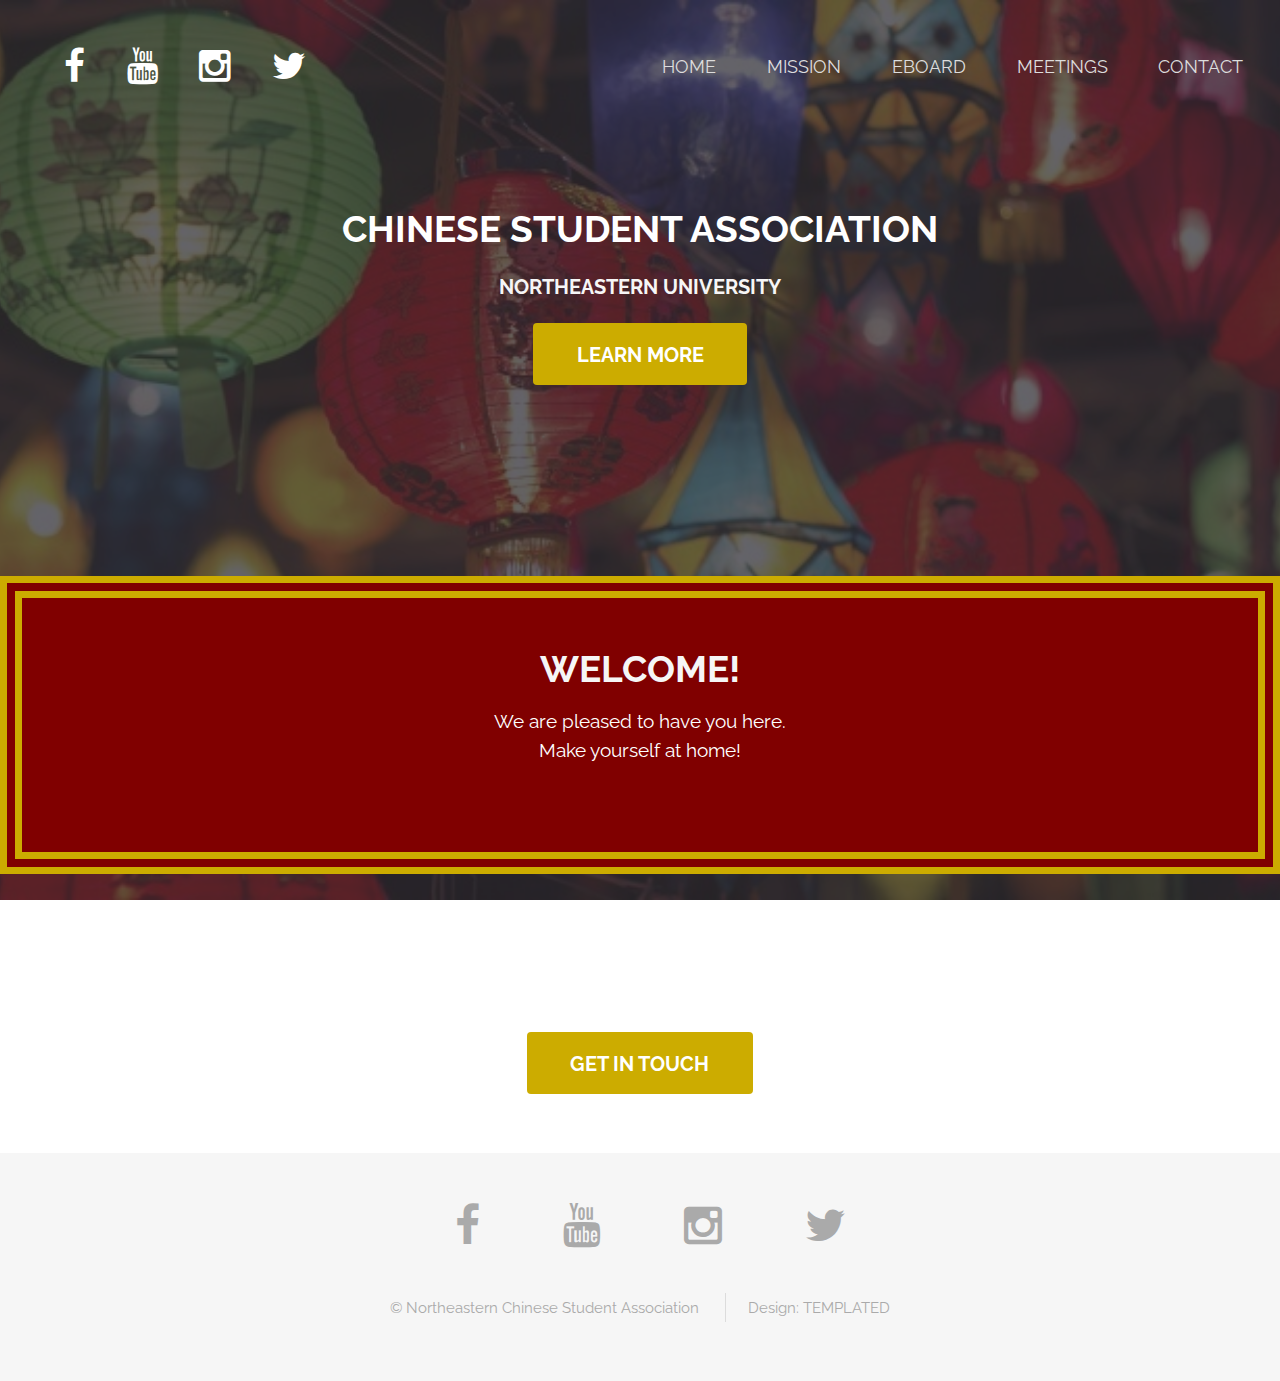
<file: index.html>
<!DOCTYPE HTML>
<!--
	Spatial by TEMPLATED
	templated.co @templatedco
	Released for free under the Creative Commons Attribution 3.0 license (templated.co/license)
-->
<html>
	<head>
		<link rel="shortcut icon" type ="image/x-icon" href="images/background photos/csa_logo_circle.png" />

		<title>Northeastern University Chinese Student Association (NUCSA)</title>
		<meta charset="utf-8" />
		<meta name="viewport" content="width=device-width, initial-scale=1" />
		<link rel="stylesheet" href="assets/css/main.css" />
	</head>
	<body class="landing">

		<!-- Header -->
			<header id="header" class="alt">
			<!--	<h1><strong><a href="index.html">Spatial</a></strong> by Templated</h1> -->
			<h1>	<ul class = "icons">
					<li><a href="https://www.facebook.com/NUCSA" target="_blank" class="icon fa-facebook"></a></li>
					<li><a href="https://www.youtube.com/user/nucsatube" target="_blank" class="icon fa-youtube"></a></li>
					<li><a href="https://www.instagram.com/nu_csa/" target="_blank" class="icon fa-instagram"></a></li>
					<li><a href="https://twitter.com/nu_csa" target="_blank" class="icon fa-twitter"></a></li>
				</ul></h1>
				<nav id="nav">

					<ul>
						<li><a href="index.html">Home</a></li>
						<li><a href="mission.html">Mission</a></li>
						<li><a href="eboard.html">Eboard</a></li>
						<li><a href="meetings.html">Meetings</a></li>
						<li><a href="contact1.html">Contact</a></li>
					</ul>

				</nav>
			</header>

			<a href="#menu" class="navPanelToggle"><span class="fa fa-bars"></span></a>

		<!-- Banner -->
			<section id="banner">
				<h2>Chinese Student Association</h2>
				<h3>Northeastern University <!--<br /> interdum vivamus donce sed libero.--></h3>
				<ul class="actions">
					<a href="#about"  class="button big"  >Learn More</a>
				</ul>
			</section>

			<!-- first
				<section id="first" class="wrapper style1">
					<div class="container 75%">
						<div class="row 200%">
							<div class="6u 12u$(medium)">
								<header class="major">
									<h2>Maecenas luctus lectus</h2>
									<p>Perspiciatis doloremque recusandae dolor</p>
								</header>
							</div>
							<div class="6u$ 12u$(medium)">
								<p>Lorem ipsum dolor sit amet, consectetur adipisicing elit. Non ea mollitia corporis id, distinctio sunt veritatis officiis dolore reprehenderit deleniti voluptatibus harum magna, doloremque alias quisquam minus, eaque. Feugiat quod, nesciunt! Iste quos ipsam, iusto sit esse.</p>
								<p>Dolorum aspernatur maxime libero ratione quidem distinctio, placeat fugiat laborum voluptatum enim neque soluta vel sunt id ex veritatis. Labore rerum, odit sapiente, alias mollitia magnam exercitationem modi amet earum quia atque ipsum voluptas asperiores quas laboriosam.</p>
							</div>
						</div>
					</div>
				</section> -->

			<!-- About page -->
				<section id="about" class="wrapper style2 special">
					<div class="container">
						<header class="major ">
							<h2>Welcome!</h2>
<p>  We are pleased to have you here. <br>Make yourself at home!</p>

</header>
					<!--IMAGES	<div class="row 150%">
							<div class="6u 12u$(xsmall)">
								<div class="image fit captioned">
									<img src="images/pic02.jpg" alt="" />
									<h3>Lorem ipsum dolor sit amet.</h3>
								</div>
							</div>
							<div class="6u$ 12u$(xsmall)">
								<div class="image fit captioned">
									<img src="images/pic03.jpg" alt="" />
									<h3>Illum, maiores tempora cupid?</h3>
								</div>
							</div>
						</div>
						<ul class="actions">
							<li><a href="#" class="button special big">Nulla luctus</a></li>
							<li><a href="#" class="button big">Sed vulputate</a></li>
						</ul> -->
					</div>
				</section>

			<!-- Three
				<section id="three" class="wrapper style1">
					<div class="container">
						<header class="major special">
							<h2>Mauris vulputate dolor</h2>
							<p>Feugiat sed lorem ipsum magna</p>
						</header>
						<div class="feature-grid">
							<div class="feature">
								<div class="image rounded"><img src="images/pic04.jpg" alt="" /></div>
								<div class="content">
									<header>
										<h4>Lorem ipsum</h4>
										<p>Lorem ipsum dolor sit</p>
									</header>
									<p>Lorem ipsum dolor sit amet, consectetur adipisicing elit. Labore esse tenetur accusantium porro omnis, unde mollitia totam sit nesciunt consectetur.</p>
								</div>
							</div>
							<div class="feature">
								<div class="image rounded"><img src="images/pic05.jpg" alt="" /></div>
								<div class="content">
									<header>
										<h4>Recusandae nemo</h4>
										<p>Ratione maiores a, commodi</p>
									</header>
									<p>Animi mollitia optio culpa expedita. Dolorem alias minima culpa repellat. Dolores, fuga maiores ut obcaecati blanditiis, at aperiam doloremque.</p>
								</div>
							</div>
							<div class="feature">
								<div class="image rounded"><img src="images/pic06.jpg" alt="" /></div>
								<div class="content">
									<header>
										<h4>Laudantium fugit</h4>
										<p>Possimus ex reprehenderit eaque</p>
									</header>
									<p>Maiores iusto inventore fugit architecto est iste expedita commodi sed, quasi feugiat nam neque mollitia vitae omnis, ea natus facere.</p>
								</div>
							</div>
							<div class="feature">
								<div class="image rounded"><img src="images/pic07.jpg" alt="" /></div>
								<div class="content">
									<header>
										<h4>Porro aliquam</h4>
										<p>Quaerat, excepturi eveniet laboriosam</p>
									</header>
									<p>Vitae earum unde, autem labore voluptas ex, iste dolorum inventore natus consequatur iure similique obcaecati aut corporis hic in! Porro sed.</p>
								</div>
							</div>
						</div>
					</div>
				</section> -->

			<!-- Four -->
				<section id="four" class="wrapper style3 special">
					<div class="container">
						<header class="major">
							<h2>Contact Us</h2>
						</header>
						<ul class="actions">
							<li><a href="contact1.html" class="button  big">Get in touch</a></li>
						</ul>
					</div>
				</section>

		<!-- Footer -->
			<footer id="footer">
				<div class="container">
					<ul class="icons">
						<li><a href="https://www.facebook.com/NUCSA" target="_blank" class="icon fa-facebook"></a></li>
						<li><a href="https://www.youtube.com/user/nucsatube" target="_blank" class="icon fa-youtube"></a></li>
						<li><a href="https://www.instagram.com/nu_csa/" target="_blank" class="icon fa-instagram"></a></li>
						<li><a href="https://twitter.com/nu_csa" target="_blank" class="icon fa-twitter"></a></li>
					</ul>
					<ul class="copyright">
						<li>&copy; Northeastern Chinese Student Association </li>
						<li>Design: <a href="http://templated.co">TEMPLATED</a></li>

					</ul>
				</div>
			</footer>

		<!-- Scripts -->
			<script src="assets/js/jquery.min.js"></script>
			<script src="assets/js/skel.min.js"></script>
			<script src="assets/js/util.js"></script>
			<script src="assets/js/main.js"></script>

	</body>
</html>
</file>
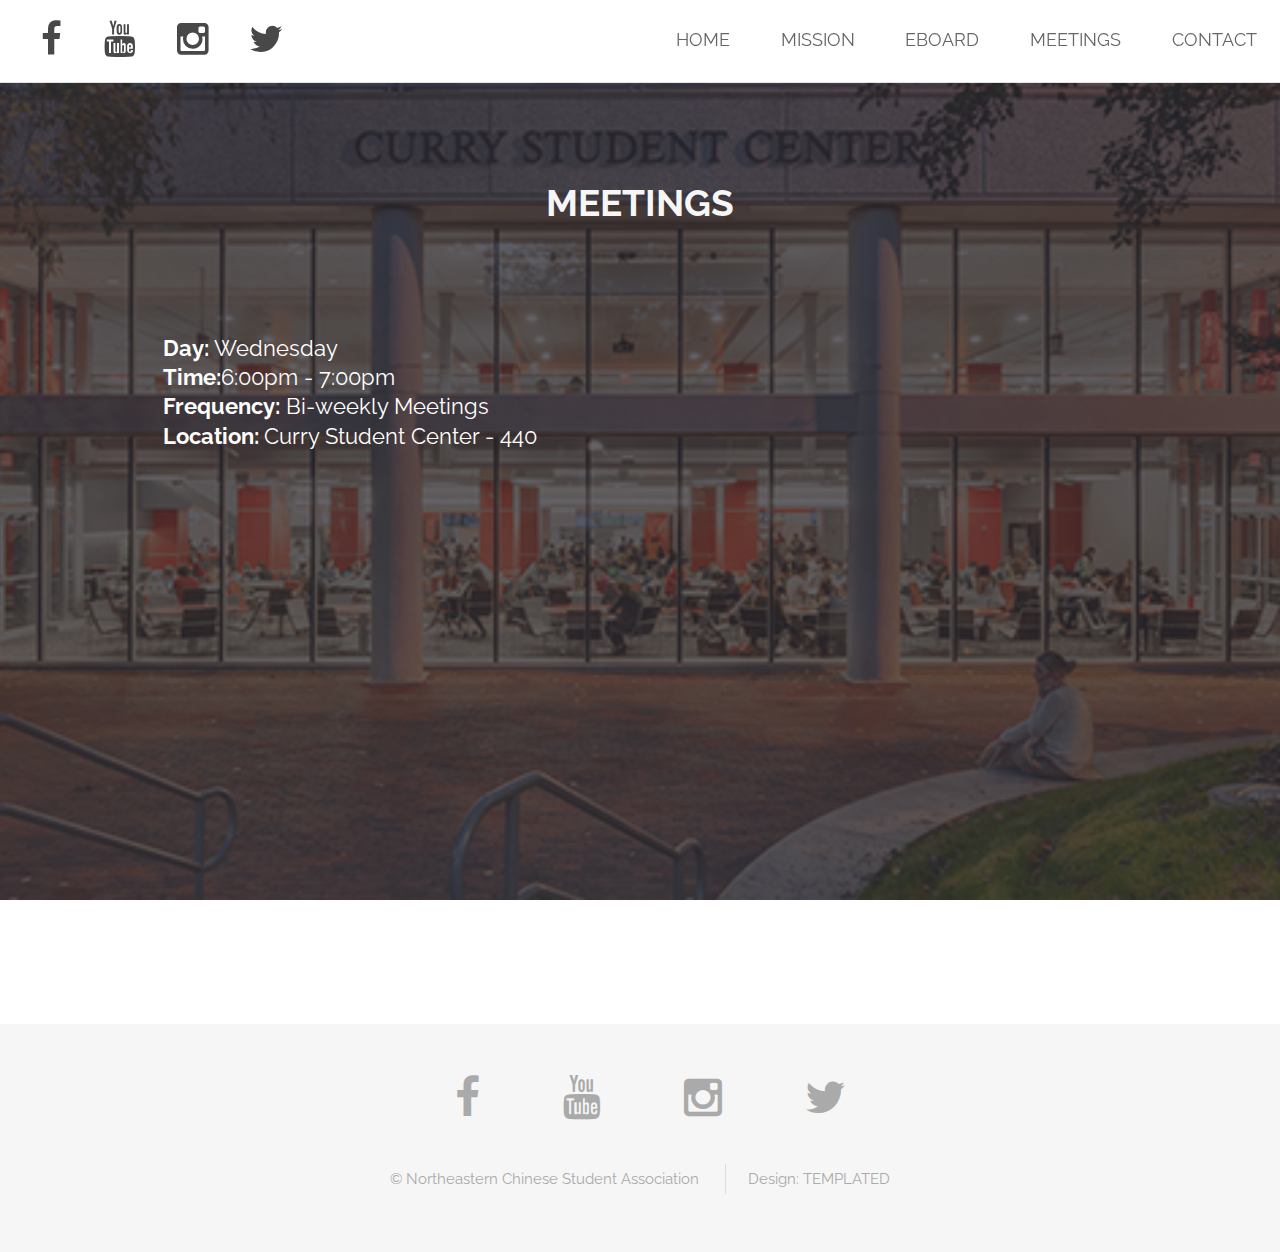
<file: meetings.html>
<!DOCTYPE HTML>
<!--
	Spatial by TEMPLATED
	templated.co @templatedco
	Released for free under the Creative Commons Attribution 3.0 license (templated.co/license)
-->
<html>

<head>
	<link rel="shortcut icon" type ="image/x-icon" href="images/background photos/csa_logo_circle.png" />

	<title>Meetings | NUCSA</title>
	<meta charset="utf-8" />
	<meta name="viewport" content="width=device-width, initial-scale=1" />
	<link rel="stylesheet" href="assets/css/main.css" />
</head>

<body class="landing">

	<!-- Header -->
	<header id="header" class "alt">

		<h1>
			<ul class="icons">
				<li><a href="https://www.facebook.com/NUCSA" target="_blank" class="icon fa-facebook"></a></li>
				<li><a href="https://www.youtube.com/user/nucsatube" target="_blank" class="icon fa-youtube"></a></li>
				<li><a href="https://www.instagram.com/nu_csa/" target="_blank" class="icon fa-instagram"></a></li>
				<li><a href="https://twitter.com/nu_csa" target="_blank" class="icon fa-twitter"></a></li>
			</ul>
		</h1>
		<nav id="nav">
			<ul>
				<li><a href="index.html">Home</a></li>
				<li><a href="mission.html">Mission</a></li>
				<li><a href="eboard.html">Eboard</a></li>
				<li><a href="meetings.html">Meetings</a></li>
				<li><a href="contact1.html">Contact</a></li>
			</ul>
		</nav>
	</header>

	<a href="#menu" class="navPanelToggle"><span class="fa fa-bars"></span></a>



	<!--heading block -->
	<section id="about" class="wrapper csctop special ">
		<div class="container">
			<header class="major ">
				<h2>
					<center>Meetings</center>
				</h2>
			</header>
		</div>
	</section>

	<!-- Main -->
	<section id="main" class="wrapper curry_sc">

		<div class="container">
			<p><strong>Day:</strong> Wednesday<br>
				<strong>Time:</strong>6:00pm - 7:00pm<br>
				<strong>Frequency:</strong> Bi-weekly Meetings<br>
				<strong>Location: </strong> Curry Student Center - 440<br>
			</p>
			<!--<a class="image fit"><img src="images/kevin.jpg" alt="" /></a>-->


			<div class="mapouter">
				<div class="gmap_canvas"><iframe width="600" height="500" id="gmap_canvas" src="https://maps.google.com/maps?q=curry%20student%20center&t=&z=13&ie=UTF8&iwloc=&output=embed" frameborder="0" scrolling="no" marginheight="0" marginwidth="0"></iframe>
				</div>
				<style>
					.mapouter {
						position:  center;
						text-align:  center;
						height: 500px;
						width: 750px;
					}

					.gmap_canvas {
						overflow: hidden;
						background: none !important;
						height: 500px;
						width: 1200px;
					}
				</style>
			</div>

	</section>

	<!-- Footer -->
	<footer id="footer" class="wrapper bluewaves">
		<div class="container">
			<ul class="icons">
				<li><a href="https://www.facebook.com/NUCSA" target="_blank" class="icon fa-facebook"></a></li>
				<li><a href="https://www.youtube.com/user/nucsatube" target="_blank" class="icon fa-youtube"></a></li>
				<li><a href="https://www.instagram.com/nu_csa/" target="_blank" class="icon fa-instagram"></a></li>
				<li><a href="https://twitter.com/nu_csa" target="_blank" class="icon fa-twitter"></a></li>
			</ul>
			<ul class="copyright">
				<li>&copy; Northeastern Chinese Student Association </li>
				<li>Design: TEMPLATED
					<!--<a href="http://templated.co">TEMPLATED</a>-->
				</li>

			</ul>
		</div>
	</footer>

	<!-- Scripts -->
	<script src="assets/js/jquery.min.js"></script>
	<script src="assets/js/skel.min.js"></script>
	<script src="assets/js/util.js"></script>
	<script src="assets/js/main.js"></script>

</body>

</html>
</file>
<file: assets/css/main.css>
@import url(font-awesome.min.css);
@import url(https://fonts.googleapis.com/css?family=Raleway:400,700);

/*
	Spatial by TEMPLATED
	templated.co @templatedco
	Released for free under the Creative Commons Attribution 3.0 license (templated.co/license)
*/

/* Reset */

	html, body, div, span, applet, object, iframe, h1, h2, h3, h4, h5, h6, p, blockquote, pre, a, abbr, acronym, address, big, cite, code, del, dfn, em, img, ins, kbd, q, s, samp, small, strike, strong, sub, sup, tt, var, b, u, i, center, dl, dt, dd, ol, ul, li, fieldset, form, label, legend, table, caption, tbody, tfoot, thead, tr, th, td, article, aside, canvas, details, embed, figure, figcaption, footer, header, hgroup, menu, nav, output, ruby, section, summary, time, mark, audio, video {
		margin: 0;
		padding: 0;
		border: 0;
		font-size: 100%;
		font: inherit;
		vertical-align: baseline;
	}
	span{
		color: #ffffff;
		font-size: 1.1em;
	}

	article, aside, details, figcaption, figure, footer, header, hgroup, menu, nav, section {
		display: block;
	}
html{
	scroll-behavior: smooth;
}
	body {
		line-height: 1;
	}

	ol, ul {
		list-style: none;
	}

	blockquote, q {
		quotes: none;
	}

	blockquote:before, blockquote:after, q:before, q:after {
		content: '';
		content: none;
	}

	table {
		border-collapse: collapse;
		border-spacing: 0;
	}

	body {
		-webkit-text-size-adjust: none;
	}

/* Box Model */

	*, *:before, *:after {
		-moz-box-sizing: border-box;
		-webkit-box-sizing: border-box;
		box-sizing: border-box;
	}

/* Containers */

	.container {
		margin-left: auto;
		margin-right: auto;
	}

	.container.\31 25\25 {
		width: 100%;
		max-width: 100em;
		min-width: 80em;
	}

	.container.\37 5\25 {
		width: 60em;
	}

	.container.\35 0\25 {
		width: 40em;
	}

	.container.\32 5\25 {
		width: 20em;
	}

	.container {
		width: 80em;
	}

	@media screen and (max-width: 1680px) {

		.container.\31 25\25 {
			width: 100%;
			max-width: 100em;
			min-width: 80em;
		}

		.container.\37 5\25 {
			width: 60em;
		}

		.container.\35 0\25 {
			width: 40em;
		}

		.container.\32 5\25 {
			width: 20em;
		}

		.container {
			width: 80em;
		}

	}

	@media screen and (max-width: 1280px) {

		.container.\31 25\25 {
			width: 100%;
			max-width: 81.25em;
			min-width: 65em;
		}

		.container.\37 5\25 {
			width: 48.75em;
		}

		.container.\35 0\25 {
			width: 32.5em;
		}

		.container.\32 5\25 {
			width: 16.25em;
		}

		.container {
			width: 65em;
		}

	}

	@media screen and (max-width: 980px) {

		.container.\31 25\25 {
			width: 100%;
			max-width: 112.5%;
			min-width: 90%;
		}

		.container.\37 5\25 {
			width: 67.5%;
		}

		.container.\35 0\25 {
			width: 45%;
		}

		.container.\32 5\25 {
			width: 22.5%;
		}

		.container {
			width: 90%;
		}

	}

	@media screen and (max-width: 736px) {

		.container.\31 25\25 {
			width: 100%;
			max-width: 112.5%;
			min-width: 90%;
		}

		.container.\37 5\25 {
			width: 67.5%;
		}

		.container.\35 0\25 {
			width: 45%;
		}

		.container.\32 5\25 {
			width: 22.5%;
		}

		.container {
			width: 90% !important;
		}

	}

	@media screen and (max-width: 480px) {

		.container.\31 25\25 {
			width: 100%;
			max-width: 112.5%;
			min-width: 90%;
		}

		.container.\37 5\25 {
			width: 67.5%;
		}

		.container.\35 0\25 {
			width: 45%;
		}

		.container.\32 5\25 {
			width: 22.5%;
		}

		.container {
			width: 90% !important;
		}

	}

/* Grid */

	.row {
		border-bottom: solid 1px transparent;
		-moz-box-sizing: border-box;
		-webkit-box-sizing: border-box;
		box-sizing: border-box;
	}

	.row > * {
		float: left;
		-moz-box-sizing: border-box;
		-webkit-box-sizing: border-box;
		box-sizing: border-box;
	}

	.row:after, .row:before {
		content: '';
		display: block;
		clear: both;
		height: 0;
	}

	.row.uniform > * > :first-child {
		margin-top: 0;
	}

	.row.uniform > * > :last-child {
		margin-bottom: 0;
	}

	.row.\30 \25 > * {
		padding: 0 0 0 0em;
	}

	.row.\30 \25 {
		margin: 0 0 -1px 0em;
	}

	.row.uniform.\30 \25 > * {
		padding: 0em 0 0 0em;
	}

	.row.uniform.\30 \25 {
		margin: 0em 0 -1px 0em;
	}

	.row > * {
		padding: 0 0 0 2em;
	}

	.row {
		margin: 0 0 -1px -2em;
	}

	.row.uniform > * {
		padding: 2em 0 0 2em;
	}

	.row.uniform {
		margin: -2em 0 -1px -2em;
	}

	.row.\32 00\25 > * {
		padding: 0 0 0 4em;
	}

	.row.\32 00\25 {
		margin: 0 0 -1px -4em;
	}

	.row.uniform.\32 00\25 > * {
		padding: 4em 0 0 4em;
	}

	.row.uniform.\32 00\25 {
		margin: -4em 0 -1px -4em;
	}

	.row.\31 50\25 > * {
		padding: 0 0 0 3em;
	}

	.row.\31 50\25 {
		margin: 0 0 -1px -3em;
	}

	.row.uniform.\31 50\25 > * {
		padding: 3em 0 0 3em;
	}

	.row.uniform.\31 50\25 {
		margin: -3em 0 -1px -3em;
	}

	.row.\35 0\25 > * {
		padding: 0 0 0 1em;
	}

	.row.\35 0\25 {
		margin: 0 0 -1px -1em;
	}

	.row.uniform.\35 0\25 > * {
		padding: 1em 0 0 1em;
	}

	.row.uniform.\35 0\25 {
		margin: -1em 0 -1px -1em;
	}

	.row.\32 5\25 > * {
		padding: 0 0 0 0.5em;
	}

	.row.\32 5\25 {
		margin: 0 0 -1px -0.5em;
	}

	.row.uniform.\32 5\25 > * {
		padding: 0.5em 0 0 0.5em;
	}

	.row.uniform.\32 5\25 {
		margin: -0.5em 0 -1px -0.5em;
	}

	.\31 2u, .\31 2u\24 {
		width: 100%;
		clear: none;
		margin-left: 0;
	}

	.\31 1u, .\31 1u\24 {
		width: 91.6666666667%;
		clear: none;
		margin-left: 0;
	}

	.\31 0u, .\31 0u\24 {
		width: 83.3333333333%;
		clear: none;
		margin-left: 0;
	}

	.\39 u, .\39 u\24 {
		width: 75%;
		clear: none;
		margin-left: 0;
	}

	.\38 u, .\38 u\24 {
		width: 66.6666666667%;
		clear: none;
		margin-left: 0;
	}

	.\37 u, .\37 u\24 {
		width: 58.3333333333%;
		clear: none;
		margin-left: 0;
	}

	.\36 u, .\36 u\24 {
		width: 50%;
		clear: none;
		margin-left: 0;
	}

	.\35 u, .\35 u\24 {
		width: 41.6666666667%;
		clear: none;
		margin-left: 0;
	}

	.\34 u, .\34 u\24 {
		width: 33.3333333333%;
		clear: none;
		margin-left: 0;
	}

	.\33 u, .\33 u\24 {
		width: 25%;
		clear: none;
		margin-left: 0;
	}

	.\32 u, .\32 u\24 {
		width: 16.6666666667%;
		clear: none;
		margin-left: 0;
	}

	.\31 u, .\31 u\24 {
		width: 8.3333333333%;
		clear: none;
		margin-left: 0;
	}

	.\31 2u\24 + *,
	.\31 1u\24 + *,
	.\31 0u\24 + *,
	.\39 u\24 + *,
	.\38 u\24 + *,
	.\37 u\24 + *,
	.\36 u\24 + *,
	.\35 u\24 + *,
	.\34 u\24 + *,
	.\33 u\24 + *,
	.\32 u\24 + *,
	.\31 u\24 + * {
		clear: left;
	}

	.\-11u {
		margin-left: 91.66667%;
	}

	.\-10u {
		margin-left: 83.33333%;
	}

	.\-9u {
		margin-left: 75%;
	}

	.\-8u {
		margin-left: 66.66667%;
	}

	.\-7u {
		margin-left: 58.33333%;
	}

	.\-6u {
		margin-left: 50%;
	}

	.\-5u {
		margin-left: 41.66667%;
	}

	.\-4u {
		margin-left: 33.33333%;
	}

	.\-3u {
		margin-left: 25%;
	}

	.\-2u {
		margin-left: 16.66667%;
	}

	.\-1u {
		margin-left: 8.33333%;
	}

	@media screen and (max-width: 1680px) {

		.row > * {
			padding: 0 0 0 2em;
		}

		.row {
			margin: 0 0 -1px -2em;
		}

		.row.uniform > * {
			padding: 2em 0 0 2em;
		}

		.row.uniform {
			margin: -2em 0 -1px -2em;
		}

		.row.\32 00\25 > * {
			padding: 0 0 0 4em;
		}

		.row.\32 00\25 {
			margin: 0 0 -1px -4em;
		}

		.row.uniform.\32 00\25 > * {
			padding: 4em 0 0 4em;
		}

		.row.uniform.\32 00\25 {
			margin: -4em 0 -1px -4em;
		}

		.row.\31 50\25 > * {
			padding: 0 0 0 3em;
		}

		.row.\31 50\25 {
			margin: 0 0 -1px -3em;
		}

		.row.uniform.\31 50\25 > * {
			padding: 3em 0 0 3em;
		}

		.row.uniform.\31 50\25 {
			margin: -3em 0 -1px -3em;
		}

		.row.\35 0\25 > * {
			padding: 0 0 0 1em;
		}

		.row.\35 0\25 {
			margin: 0 0 -1px -1em;
		}

		.row.uniform.\35 0\25 > * {
			padding: 1em 0 0 1em;
		}

		.row.uniform.\35 0\25 {
			margin: -1em 0 -1px -1em;
		}

		.row.\32 5\25 > * {
			padding: 0 0 0 0.5em;
		}

		.row.\32 5\25 {
			margin: 0 0 -1px -0.5em;
		}

		.row.uniform.\32 5\25 > * {
			padding: 0.5em 0 0 0.5em;
		}

		.row.uniform.\32 5\25 {
			margin: -0.5em 0 -1px -0.5em;
		}

		.\31 2u\28xlarge\29, .\31 2u\24\28xlarge\29 {
			width: 100%;
			clear: none;
			margin-left: 0;
		}

		.\31 1u\28xlarge\29, .\31 1u\24\28xlarge\29 {
			width: 91.6666666667%;
			clear: none;
			margin-left: 0;
		}

		.\31 0u\28xlarge\29, .\31 0u\24\28xlarge\29 {
			width: 83.3333333333%;
			clear: none;
			margin-left: 0;
		}

		.\39 u\28xlarge\29, .\39 u\24\28xlarge\29 {
			width: 75%;
			clear: none;
			margin-left: 0;
		}

		.\38 u\28xlarge\29, .\38 u\24\28xlarge\29 {
			width: 66.6666666667%;
			clear: none;
			margin-left: 0;
		}

		.\37 u\28xlarge\29, .\37 u\24\28xlarge\29 {
			width: 58.3333333333%;
			clear: none;
			margin-left: 0;
		}

		.\36 u\28xlarge\29, .\36 u\24\28xlarge\29 {
			width: 50%;
			clear: none;
			margin-left: 0;
		}

		.\35 u\28xlarge\29, .\35 u\24\28xlarge\29 {
			width: 41.6666666667%;
			clear: none;
			margin-left: 0;
		}

		.\34 u\28xlarge\29, .\34 u\24\28xlarge\29 {
			width: 33.3333333333%;
			clear: none;
			margin-left: 0;
		}

		.\33 u\28xlarge\29, .\33 u\24\28xlarge\29 {
			width: 25%;
			clear: none;
			margin-left: 0;
		}

		.\32 u\28xlarge\29, .\32 u\24\28xlarge\29 {
			width: 16.6666666667%;
			clear: none;
			margin-left: 0;
		}

		.\31 u\28xlarge\29, .\31 u\24\28xlarge\29 {
			width: 8.3333333333%;
			clear: none;
			margin-left: 0;
		}

		.\31 2u\24\28xlarge\29 + *,
		.\31 1u\24\28xlarge\29 + *,
		.\31 0u\24\28xlarge\29 + *,
		.\39 u\24\28xlarge\29 + *,
		.\38 u\24\28xlarge\29 + *,
		.\37 u\24\28xlarge\29 + *,
		.\36 u\24\28xlarge\29 + *,
		.\35 u\24\28xlarge\29 + *,
		.\34 u\24\28xlarge\29 + *,
		.\33 u\24\28xlarge\29 + *,
		.\32 u\24\28xlarge\29 + *,
		.\31 u\24\28xlarge\29 + * {
			clear: left;
		}

		.\-11u\28xlarge\29 {
			margin-left: 91.66667%;
		}

		.\-10u\28xlarge\29 {
			margin-left: 83.33333%;
		}

		.\-9u\28xlarge\29 {
			margin-left: 75%;
		}

		.\-8u\28xlarge\29 {
			margin-left: 66.66667%;
		}

		.\-7u\28xlarge\29 {
			margin-left: 58.33333%;
		}

		.\-6u\28xlarge\29 {
			margin-left: 50%;
		}

		.\-5u\28xlarge\29 {
			margin-left: 41.66667%;
		}

		.\-4u\28xlarge\29 {
			margin-left: 33.33333%;
		}

		.\-3u\28xlarge\29 {
			margin-left: 25%;
		}

		.\-2u\28xlarge\29 {
			margin-left: 16.66667%;
		}

		.\-1u\28xlarge\29 {
			margin-left: 8.33333%;
		}

	}

	@media screen and (max-width: 1280px) {

		.row > * {
			padding: 0 0 0 1.5em;
		}

		.row {
			margin: 0 0 -1px -1.5em;
		}

		.row.uniform > * {
			padding: 1.5em 0 0 1.5em;
		}

		.row.uniform {
			margin: -1.5em 0 -1px -1.5em;
		}

		.row.\32 00\25 > * {
			padding: 0 0 0 3em;
		}

		.row.\32 00\25 {
			margin: 0 0 -1px -3em;
		}

		.row.uniform.\32 00\25 > * {
			padding: 3em 0 0 3em;
		}

		.row.uniform.\32 00\25 {
			margin: -3em 0 -1px -3em;
		}

		.row.\31 50\25 > * {
			padding: 0 0 0 2.25em;
		}

		.row.\31 50\25 {
			margin: 0 0 -1px -2.25em;
		}

		.row.uniform.\31 50\25 > * {
			padding: 2.25em 0 0 2.25em;
		}

		.row.uniform.\31 50\25 {
			margin: -2.25em 0 -1px -2.25em;
		}

		.row.\35 0\25 > * {
			padding: 0 0 0 0.75em;
		}

		.row.\35 0\25 {
			margin: 0 0 -1px -0.75em;
		}

		.row.uniform.\35 0\25 > * {
			padding: 0.75em 0 0 0.75em;
		}

		.row.uniform.\35 0\25 {
			margin: -0.75em 0 -1px -0.75em;
		}

		.row.\32 5\25 > * {
			padding: 0 0 0 0.375em;
		}

		.row.\32 5\25 {
			margin: 0 0 -1px -0.375em;
		}

		.row.uniform.\32 5\25 > * {
			padding: 0.375em 0 0 0.375em;
		}

		.row.uniform.\32 5\25 {
			margin: -0.375em 0 -1px -0.375em;
		}

		.\31 2u\28large\29, .\31 2u\24\28large\29 {
			width: 100%;
			clear: none;
			margin-left: 0;
		}

		.\31 1u\28large\29, .\31 1u\24\28large\29 {
			width: 91.6666666667%;
			clear: none;
			margin-left: 0;
		}

		.\31 0u\28large\29, .\31 0u\24\28large\29 {
			width: 83.3333333333%;
			clear: none;
			margin-left: 0;
		}

		.\39 u\28large\29, .\39 u\24\28large\29 {
			width: 75%;
			clear: none;
			margin-left: 0;
		}

		.\38 u\28large\29, .\38 u\24\28large\29 {
			width: 66.6666666667%;
			clear: none;
			margin-left: 0;
		}

		.\37 u\28large\29, .\37 u\24\28large\29 {
			width: 58.3333333333%;
			clear: none;
			margin-left: 0;
		}

		.\36 u\28large\29, .\36 u\24\28large\29 {
			width: 50%;
			clear: none;
			margin-left: 0;
		}

		.\35 u\28large\29, .\35 u\24\28large\29 {
			width: 41.6666666667%;
			clear: none;
			margin-left: 0;
		}

		.\34 u\28large\29, .\34 u\24\28large\29 {
			width: 33.3333333333%;
			clear: none;
			margin-left: 0;
		}

		.\33 u\28large\29, .\33 u\24\28large\29 {
			width: 25%;
			clear: none;
			margin-left: 0;
		}

		.\32 u\28large\29, .\32 u\24\28large\29 {
			width: 16.6666666667%;
			clear: none;
			margin-left: 0;
		}

		.\31 u\28large\29, .\31 u\24\28large\29 {
			width: 8.3333333333%;
			clear: none;
			margin-left: 0;
		}

		.\31 2u\24\28large\29 + *,
		.\31 1u\24\28large\29 + *,
		.\31 0u\24\28large\29 + *,
		.\39 u\24\28large\29 + *,
		.\38 u\24\28large\29 + *,
		.\37 u\24\28large\29 + *,
		.\36 u\24\28large\29 + *,
		.\35 u\24\28large\29 + *,
		.\34 u\24\28large\29 + *,
		.\33 u\24\28large\29 + *,
		.\32 u\24\28large\29 + *,
		.\31 u\24\28large\29 + * {
			clear: left;
		}

		.\-11u\28large\29 {
			margin-left: 91.66667%;
		}

		.\-10u\28large\29 {
			margin-left: 83.33333%;
		}

		.\-9u\28large\29 {
			margin-left: 75%;
		}

		.\-8u\28large\29 {
			margin-left: 66.66667%;
		}

		.\-7u\28large\29 {
			margin-left: 58.33333%;
		}

		.\-6u\28large\29 {
			margin-left: 50%;
		}

		.\-5u\28large\29 {
			margin-left: 41.66667%;
		}

		.\-4u\28large\29 {
			margin-left: 33.33333%;
		}

		.\-3u\28large\29 {
			margin-left: 25%;
		}

		.\-2u\28large\29 {
			margin-left: 16.66667%;
		}

		.\-1u\28large\29 {
			margin-left: 8.33333%;
		}

	}

	@media screen and (max-width: 980px) {

		.row > * {
			padding: 0 0 0 1.5em;
		}

		.row {
			margin: 0 0 -1px -1.5em;
		}

		.row.uniform > * {
			padding: 1.5em 0 0 1.5em;
		}

		.row.uniform {
			margin: -1.5em 0 -1px -1.5em;
		}

		.row.\32 00\25 > * {
			padding: 0 0 0 3em;
		}

		.row.\32 00\25 {
			margin: 0 0 -1px -3em;
		}

		.row.uniform.\32 00\25 > * {
			padding: 3em 0 0 3em;
		}

		.row.uniform.\32 00\25 {
			margin: -3em 0 -1px -3em;
		}

		.row.\31 50\25 > * {
			padding: 0 0 0 2.25em;
		}

		.row.\31 50\25 {
			margin: 0 0 -1px -2.25em;
		}

		.row.uniform.\31 50\25 > * {
			padding: 2.25em 0 0 2.25em;
		}

		.row.uniform.\31 50\25 {
			margin: -2.25em 0 -1px -2.25em;
		}

		.row.\35 0\25 > * {
			padding: 0 0 0 0.75em;
		}

		.row.\35 0\25 {
			margin: 0 0 -1px -0.75em;
		}

		.row.uniform.\35 0\25 > * {
			padding: 0.75em 0 0 0.75em;
		}

		.row.uniform.\35 0\25 {
			margin: -0.75em 0 -1px -0.75em;
		}

		.row.\32 5\25 > * {
			padding: 0 0 0 0.375em;
		}

		.row.\32 5\25 {
			margin: 0 0 -1px -0.375em;
		}

		.row.uniform.\32 5\25 > * {
			padding: 0.375em 0 0 0.375em;
		}

		.row.uniform.\32 5\25 {
			margin: -0.375em 0 -1px -0.375em;
		}

		.\31 2u\28medium\29, .\31 2u\24\28medium\29 {
			width: 100%;
			clear: none;
			margin-left: 0;
		}

		.\31 1u\28medium\29, .\31 1u\24\28medium\29 {
			width: 91.6666666667%;
			clear: none;
			margin-left: 0;
		}

		.\31 0u\28medium\29, .\31 0u\24\28medium\29 {
			width: 83.3333333333%;
			clear: none;
			margin-left: 0;
		}

		.\39 u\28medium\29, .\39 u\24\28medium\29 {
			width: 75%;
			clear: none;
			margin-left: 0;
		}

		.\38 u\28medium\29, .\38 u\24\28medium\29 {
			width: 66.6666666667%;
			clear: none;
			margin-left: 0;
		}

		.\37 u\28medium\29, .\37 u\24\28medium\29 {
			width: 58.3333333333%;
			clear: none;
			margin-left: 0;
		}

		.\36 u\28medium\29, .\36 u\24\28medium\29 {
			width: 50%;
			clear: none;
			margin-left: 0;
		}

		.\35 u\28medium\29, .\35 u\24\28medium\29 {
			width: 41.6666666667%;
			clear: none;
			margin-left: 0;
		}

		.\34 u\28medium\29, .\34 u\24\28medium\29 {
			width: 33.3333333333%;
			clear: none;
			margin-left: 0;
		}

		.\33 u\28medium\29, .\33 u\24\28medium\29 {
			width: 25%;
			clear: none;
			margin-left: 0;
		}

		.\32 u\28medium\29, .\32 u\24\28medium\29 {
			width: 16.6666666667%;
			clear: none;
			margin-left: 0;
		}

		.\31 u\28medium\29, .\31 u\24\28medium\29 {
			width: 8.3333333333%;
			clear: none;
			margin-left: 0;
		}

		.\31 2u\24\28medium\29 + *,
		.\31 1u\24\28medium\29 + *,
		.\31 0u\24\28medium\29 + *,
		.\39 u\24\28medium\29 + *,
		.\38 u\24\28medium\29 + *,
		.\37 u\24\28medium\29 + *,
		.\36 u\24\28medium\29 + *,
		.\35 u\24\28medium\29 + *,
		.\34 u\24\28medium\29 + *,
		.\33 u\24\28medium\29 + *,
		.\32 u\24\28medium\29 + *,
		.\31 u\24\28medium\29 + * {
			clear: left;
		}

		.\-11u\28medium\29 {
			margin-left: 91.66667%;
		}

		.\-10u\28medium\29 {
			margin-left: 83.33333%;
		}

		.\-9u\28medium\29 {
			margin-left: 75%;
		}

		.\-8u\28medium\29 {
			margin-left: 66.66667%;
		}

		.\-7u\28medium\29 {
			margin-left: 58.33333%;
		}

		.\-6u\28medium\29 {
			margin-left: 50%;
		}

		.\-5u\28medium\29 {
			margin-left: 41.66667%;
		}

		.\-4u\28medium\29 {
			margin-left: 33.33333%;
		}

		.\-3u\28medium\29 {
			margin-left: 25%;
		}

		.\-2u\28medium\29 {
			margin-left: 16.66667%;
		}

		.\-1u\28medium\29 {
			margin-left: 8.33333%;
		}

	}

	@media screen and (max-width: 736px) {

		.row > * {
			padding: 0 0 0 1.25em;
		}

		.row {
			margin: 0 0 -1px -1.25em;
		}

		.row.uniform > * {
			padding: 1.25em 0 0 1.25em;
		}

		.row.uniform {
			margin: -1.25em 0 -1px -1.25em;
		}

		.row.\32 00\25 > * {
			padding: 0 0 0 2.5em;
		}

		.row.\32 00\25 {
			margin: 0 0 -1px -2.5em;
		}

		.row.uniform.\32 00\25 > * {
			padding: 2.5em 0 0 2.5em;
		}

		.row.uniform.\32 00\25 {
			margin: -2.5em 0 -1px -2.5em;
		}

		.row.\31 50\25 > * {
			padding: 0 0 0 1.875em;
		}

		.row.\31 50\25 {
			margin: 0 0 -1px -1.875em;
		}

		.row.uniform.\31 50\25 > * {
			padding: 1.875em 0 0 1.875em;
		}

		.row.uniform.\31 50\25 {
			margin: -1.875em 0 -1px -1.875em;
		}

		.row.\35 0\25 > * {
			padding: 0 0 0 0.625em;
		}

		.row.\35 0\25 {
			margin: 0 0 -1px -0.625em;
		}

		.row.uniform.\35 0\25 > * {
			padding: 0.625em 0 0 0.625em;
		}

		.row.uniform.\35 0\25 {
			margin: -0.625em 0 -1px -0.625em;
		}

		.row.\32 5\25 > * {
			padding: 0 0 0 0.3125em;
		}

		.row.\32 5\25 {
			margin: 0 0 -1px -0.3125em;
		}

		.row.uniform.\32 5\25 > * {
			padding: 0.3125em 0 0 0.3125em;
		}

		.row.uniform.\32 5\25 {
			margin: -0.3125em 0 -1px -0.3125em;
		}

		.\31 2u\28small\29, .\31 2u\24\28small\29 {
			width: 100%;
			clear: none;
			margin-left: 0;
		}

		.\31 1u\28small\29, .\31 1u\24\28small\29 {
			width: 91.6666666667%;
			clear: none;
			margin-left: 0;
		}

		.\31 0u\28small\29, .\31 0u\24\28small\29 {
			width: 83.3333333333%;
			clear: none;
			margin-left: 0;
		}

		.\39 u\28small\29, .\39 u\24\28small\29 {
			width: 75%;
			clear: none;
			margin-left: 0;
		}

		.\38 u\28small\29, .\38 u\24\28small\29 {
			width: 66.6666666667%;
			clear: none;
			margin-left: 0;
		}

		.\37 u\28small\29, .\37 u\24\28small\29 {
			width: 58.3333333333%;
			clear: none;
			margin-left: 0;
		}

		.\36 u\28small\29, .\36 u\24\28small\29 {
			width: 50%;
			clear: none;
			margin-left: 0;
		}

		.\35 u\28small\29, .\35 u\24\28small\29 {
			width: 41.6666666667%;
			clear: none;
			margin-left: 0;
		}

		.\34 u\28small\29, .\34 u\24\28small\29 {
			width: 33.3333333333%;
			clear: none;
			margin-left: 0;
		}

		.\33 u\28small\29, .\33 u\24\28small\29 {
			width: 25%;
			clear: none;
			margin-left: 0;
		}

		.\32 u\28small\29, .\32 u\24\28small\29 {
			width: 16.6666666667%;
			clear: none;
			margin-left: 0;
		}

		.\31 u\28small\29, .\31 u\24\28small\29 {
			width: 8.3333333333%;
			clear: none;
			margin-left: 0;
		}

		.\31 2u\24\28small\29 + *,
		.\31 1u\24\28small\29 + *,
		.\31 0u\24\28small\29 + *,
		.\39 u\24\28small\29 + *,
		.\38 u\24\28small\29 + *,
		.\37 u\24\28small\29 + *,
		.\36 u\24\28small\29 + *,
		.\35 u\24\28small\29 + *,
		.\34 u\24\28small\29 + *,
		.\33 u\24\28small\29 + *,
		.\32 u\24\28small\29 + *,
		.\31 u\24\28small\29 + * {
			clear: left;
		}

		.\-11u\28small\29 {
			margin-left: 91.66667%;
		}

		.\-10u\28small\29 {
			margin-left: 83.33333%;
		}

		.\-9u\28small\29 {
			margin-left: 75%;
		}

		.\-8u\28small\29 {
			margin-left: 66.66667%;
		}

		.\-7u\28small\29 {
			margin-left: 58.33333%;
		}

		.\-6u\28small\29 {
			margin-left: 50%;
		}

		.\-5u\28small\29 {
			margin-left: 41.66667%;
		}

		.\-4u\28small\29 {
			margin-left: 33.33333%;
		}

		.\-3u\28small\29 {
			margin-left: 25%;
		}

		.\-2u\28small\29 {
			margin-left: 16.66667%;
		}

		.\-1u\28small\29 {
			margin-left: 8.33333%;
		}

	}

	@media screen and (max-width: 480px) {

		.row > * {
			padding: 0 0 0 1.25em;
		}

		.row {
			margin: 0 0 -1px -1.25em;
		}

		.row.uniform > * {
			padding: 1.25em 0 0 1.25em;
		}

		.row.uniform {
			margin: -1.25em 0 -1px -1.25em;
		}

		.row.\32 00\25 > * {
			padding: 0 0 0 2.5em;
		}

		.row.\32 00\25 {
			margin: 0 0 -1px -2.5em;
		}

		.row.uniform.\32 00\25 > * {
			padding: 2.5em 0 0 2.5em;
		}

		.row.uniform.\32 00\25 {
			margin: -2.5em 0 -1px -2.5em;
		}

		.row.\31 50\25 > * {
			padding: 0 0 0 1.875em;
		}

		.row.\31 50\25 {
			margin: 0 0 -1px -1.875em;
		}

		.row.uniform.\31 50\25 > * {
			padding: 1.875em 0 0 1.875em;
		}

		.row.uniform.\31 50\25 {
			margin: -1.875em 0 -1px -1.875em;
		}

		.row.\35 0\25 > * {
			padding: 0 0 0 0.625em;
		}

		.row.\35 0\25 {
			margin: 0 0 -1px -0.625em;
		}

		.row.uniform.\35 0\25 > * {
			padding: 0.625em 0 0 0.625em;
		}

		.row.uniform.\35 0\25 {
			margin: -0.625em 0 -1px -0.625em;
		}

		.row.\32 5\25 > * {
			padding: 0 0 0 0.3125em;
		}

		.row.\32 5\25 {
			margin: 0 0 -1px -0.3125em;
		}

		.row.uniform.\32 5\25 > * {
			padding: 0.3125em 0 0 0.3125em;
		}

		.row.uniform.\32 5\25 {
			margin: -0.3125em 0 -1px -0.3125em;
		}

		.\31 2u\28xsmall\29, .\31 2u\24\28xsmall\29 {
			width: 100%;
			clear: none;
			margin-left: 0;
		}

		.\31 1u\28xsmall\29, .\31 1u\24\28xsmall\29 {
			width: 91.6666666667%;
			clear: none;
			margin-left: 0;
		}

		.\31 0u\28xsmall\29, .\31 0u\24\28xsmall\29 {
			width: 83.3333333333%;
			clear: none;
			margin-left: 0;
		}

		.\39 u\28xsmall\29, .\39 u\24\28xsmall\29 {
			width: 75%;
			clear: none;
			margin-left: 0;
		}

		.\38 u\28xsmall\29, .\38 u\24\28xsmall\29 {
			width: 66.6666666667%;
			clear: none;
			margin-left: 0;
		}

		.\37 u\28xsmall\29, .\37 u\24\28xsmall\29 {
			width: 58.3333333333%;
			clear: none;
			margin-left: 0;
		}

		.\36 u\28xsmall\29, .\36 u\24\28xsmall\29 {
			width: 50%;
			clear: none;
			margin-left: 0;
		}

		.\35 u\28xsmall\29, .\35 u\24\28xsmall\29 {
			width: 41.6666666667%;
			clear: none;
			margin-left: 0;
		}

		.\34 u\28xsmall\29, .\34 u\24\28xsmall\29 {
			width: 33.3333333333%;
			clear: none;
			margin-left: 0;
		}

		.\33 u\28xsmall\29, .\33 u\24\28xsmall\29 {
			width: 25%;
			clear: none;
			margin-left: 0;
		}

		.\32 u\28xsmall\29, .\32 u\24\28xsmall\29 {
			width: 16.6666666667%;
			clear: none;
			margin-left: 0;
		}

		.\31 u\28xsmall\29, .\31 u\24\28xsmall\29 {
			width: 8.3333333333%;
			clear: none;
			margin-left: 0;
		}

		.\31 2u\24\28xsmall\29 + *,
		.\31 1u\24\28xsmall\29 + *,
		.\31 0u\24\28xsmall\29 + *,
		.\39 u\24\28xsmall\29 + *,
		.\38 u\24\28xsmall\29 + *,
		.\37 u\24\28xsmall\29 + *,
		.\36 u\24\28xsmall\29 + *,
		.\35 u\24\28xsmall\29 + *,
		.\34 u\24\28xsmall\29 + *,
		.\33 u\24\28xsmall\29 + *,
		.\32 u\24\28xsmall\29 + *,
		.\31 u\24\28xsmall\29 + * {
			clear: left;
		}

		.\-11u\28xsmall\29 {
			margin-left: 91.66667%;
		}

		.\-10u\28xsmall\29 {
			margin-left: 83.33333%;
		}

		.\-9u\28xsmall\29 {
			margin-left: 75%;
		}

		.\-8u\28xsmall\29 {
			margin-left: 66.66667%;
		}

		.\-7u\28xsmall\29 {
			margin-left: 58.33333%;
		}

		.\-6u\28xsmall\29 {
			margin-left: 50%;
		}

		.\-5u\28xsmall\29 {
			margin-left: 41.66667%;
		}

		.\-4u\28xsmall\29 {
			margin-left: 33.33333%;
		}

		.\-3u\28xsmall\29 {
			margin-left: 25%;
		}

		.\-2u\28xsmall\29 {
			margin-left: 16.66667%;
		}

		.\-1u\28xsmall\29 {
			margin-left: 8.33333%;
		}

	}

/* Basic */

	@-ms-viewport {
		width: device-width;
	}

	body {
		-ms-overflow-style: scrollbar;
	}

	@media screen and (max-width: 480px) {

		html, body {
			min-width: 320px;
		}

	}

	body {
		background: #fff;
		padding-top: 6em;
	}

		body.landing {
			padding-top: 0 !important;
		}

		@media screen and (max-width: 980px) {

			body {
				padding-top: 2em;
			}

		}

		body.is-loading *, body.is-loading *:before, body.is-loading *:after {
			-moz-animation: none !important;
			-webkit-animation: none !important;
			-ms-animation: none !important;
			animation: none !important;
			-moz-transition: none !important;
			-webkit-transition: none !important;
			-ms-transition: none !important;
			transition: none !important;
		}

/* Type */

	body {
		background-color: #fff;
		color: #666;
	}

	body, input, select, textarea {
		font-family: "Raleway", Arial, Helvetica, sans-serif;
		font-size: 13pt;
		font-weight: 400;
		line-height: 2em;
	}

		@media screen and (max-width: 1680px) {

			body, input, select, textarea {
				font-size: 11pt;
			}

		}

		@media screen and (max-width: 1280px) {

			body, input, select, textarea {
				font-size: 11pt;
			}

		}

		@media screen and (max-width: 980px) {

			body, input, select, textarea {
				font-size: 12pt;
			}

		}

		@media screen and (max-width: 736px) {

			body, input, select, textarea {
				font-size: 12pt;
			}

		}

		@media screen and (max-width: 480px) {

			body, input, select, textarea {
				font-size: 12pt;
			}

		}

	a {
		text-decoration: underline;
		color: #f32853;
	}

		a:hover {
			text-decoration: none;
		}

	strong {
		color: #ffffff;
		font-weight: 700;
		border: #484848 ;
	}
	 b{
		 color: #484848;
 		font-weight: 700;
	 }

	em, i {
		font-style: italic;
	}

	p {
		margin: 0 0 2em 0;
		color: #ffffff;
		font-size: 1.5em;
	}

	h1, h2, h3, h4, h5, h6 {
		color: #f6f6f6;
		font-weight: 700;
		line-height: 1em;
		margin: 0 0 1em 0;
		text-transform: uppercase;
	}


		h1 a, h2 a, h3 a, h4 a, h5 a, h6 a {
			color: inherit;
			text-decoration: none;
		}

	h2 {
		font-size: 1.75em;
		line-height: 1.5em;
	}

	h3 {
		font-size: 1.35em;
		line-height: 1.5em;
	}

	h4 {
		font-size: 1.1em;
		line-height: 1.2em;
	}

	h5 {
		font-size: 0.9em;
		line-height: 1.5em;
	}

	h6 {
		font-size: 0.7em;
		line-height: 1.5em;
	}

	sub {
		font-size: 0.8em;
		position: relative;
		top: 0.5em;
	}

	sup {
		font-size: 0.8em;
		position: relative;
		top: -0.5em;
	}

	blockquote {
		border-left: solid 4px;
		font-style: italic;
		margin: 0 0 2em 0;
		padding: 0.5em 0 0.5em 2em;
	}

	code {
		background: rgba(144, 144, 144, 0.075);
		border-radius: 4px;
		border: solid 1px;
		font-family: "Courier New", monospace;
		font-size: 0.9em;
		margin: 0 0.25em;
		padding: 0.25em 0.65em;
	}

	pre {
		-webkit-overflow-scrolling: touch;
		font-family: "Courier New", monospace;
		font-size: 0.9em;
		margin: 0 0 2em 0;
	}

		pre code {
			display: block;
			line-height: 1.75;
			padding: 1em 1.5em;
			overflow-x: auto;
		}

	hr {
		border: 0;
		border-bottom: solid 1px rgba(144, 144, 144, 0.25);
		margin: 2em 0;
	}

		hr.major {
			margin: 3em 0;
		}

	.align-left {
		text-align: left;
	}

	.align-center {
		text-align: center;
	}

	.align-right {
		text-align: right;
	}

/* Box */

	.box {
		border-radius: 4px;
		border: solid 1px rgba(144, 144, 144, 0.25);
		margin-bottom: 2em;
		padding: 1.5em;
	}

		.box > :last-child,
		.box > :last-child > :last-child,
		.box > :last-child > :last-child > :last-child {
			margin-bottom: 0;
		}

		.box.alt {
			border: 0;
			border-radius: 0;
			padding: 0;
		}

/* Button */

	input[type="submit"],
	input[type="reset"],
	input[type="button"],
	button,
	.button {
		-moz-appearance: none;
		-webkit-appearance: none;
		-ms-appearance: none;
		appearance: none;
		-moz-transition: background-color 0.2s ease-in-out, color 0.2s ease-in-out;
		-webkit-transition: background-color 0.2s ease-in-out, color 0.2s ease-in-out;
		-ms-transition: background-color 0.2s ease-in-out, color 0.2s ease-in-out;
		transition: background-color 0.2s ease-in-out, color 0.2s ease-in-out;
		background-color: #ccac00;
		border-radius: 4px;
		color: #ffffff !important;
		border: 0;
		cursor: pointer;
		display: inline-block;
		font-weight: 700;
		height: 3.15em;
		line-height: 3.25em;
		padding: 0 2.2em;
		text-align: center;
		text-decoration: none;
		text-transform: uppercase;
		white-space: nowrap;
	}

		input[type="submit"]:hover,
		input[type="reset"]:hover,
		input[type="button"]:hover,
		button:hover,
		.button:hover {
			background-color: #ffd700;
		}

		input[type="submit"]:active,
		input[type="reset"]:active,
		input[type="button"]:active,
		button:active,
		.button:active {
			background-color: #ccac00;
		}

		input[type="submit"].icon,
		input[type="reset"].icon,
		input[type="button"].icon,
		button.icon,
		.button.icon {
			padding-left: 1.35em;
		}

			input[type="submit"].icon:before,
			input[type="reset"].icon:before,
			input[type="button"].icon:before,
			button.icon:before,
			.button.icon:before {
				margin-right: 0.5em;
			}

		input[type="submit"].fit,
		input[type="reset"].fit,
		input[type="button"].fit,
		button.fit,
		.button.fit {
			display: block;
			margin: 0 0 1em 0;
			width: 100%;
		}

		input[type="submit"].small,
		input[type="reset"].small,
		input[type="button"].small,
		button.small,
		.button.small {
			font-size: 0.8em;
		}

		input[type="submit"].big,
		input[type="reset"].big,
		input[type="button"].big,
		button.big,
		.button.big {
			font-size: 1.35em;
		}

		input[type="submit"].disabled, input[type="submit"]:disabled,
		input[type="reset"].disabled,
		input[type="reset"]:disabled,
		input[type="button"].disabled,
		input[type="button"]:disabled,
		button.disabled,
		button:disabled,
		.button.disabled,
		.button:disabled {
			-moz-pointer-events: none;
			-webkit-pointer-events: none;
			-ms-pointer-events: none;
			pointer-events: none;
			background-color: #666 !important;
			box-shadow: inset 0 -0.15em 0 0 rgba(0, 0, 0, 0.15);
			color: #fff !important;
			cursor: default;
			opacity: 0.25;
		}

		input[type="submit"].alt,
		input[type="reset"].alt,
		input[type="button"].alt,
		button.alt,
		.button.alt {
			background-color: transparent;
			box-shadow: inset 0 0 0 2px rgba(144, 144, 144, 0.25);
			color: #484848 !important;
		}

			input[type="submit"].alt:hover,
			input[type="reset"].alt:hover,
			input[type="button"].alt:hover,
			button.alt:hover,
			.button.alt:hover {
				background-color: rgba(144, 144, 144, 0.075);
			}

			input[type="submit"].alt:active,
			input[type="reset"].alt:active,
			input[type="button"].alt:active,
			button.alt:active,
			.button.alt:active {
				background-color: rgba(144, 144, 144, 0.2);
			}

			input[type="submit"].alt.icon:before,
			input[type="reset"].alt.icon:before,
			input[type="button"].alt.icon:before,
			button.alt.icon:before,
			.button.alt.icon:before {
				color: #aaa;
			}

		input[type="submit"].special,
		input[type="reset"].special,
		input[type="button"].special,
		button.special,
		.button.special {
			background-color: #f32853;
			color: #ffffff !important;
		}

			input[type="submit"].special:hover,
			input[type="reset"].special:hover,
			input[type="button"].special:hover,
			button.special:hover,
			.button.special:hover {
				background-color: #f44066;
			}

			input[type="submit"].special:active,
			input[type="reset"].special:active,
			input[type="button"].special:active,
			button.special:active,
			.button.special:active {
				background-color: #f21040;
			}

		@media screen and (max-width: 480px) {

			input[type="submit"],
			input[type="reset"],
			input[type="button"],
			button,
			.button {
				padding: 0;
			}

		}

/* Feature */

	.feature-grid {
		position: relative;
	}

		.feature-grid:after {
			clear: both;
			content: '';
			display: block;
		}

		.feature-grid .feature {
			display: inline-block;
			float: left;
			margin-bottom: 3em;
			width: 50%;
		}

			.feature-grid .feature .content {
				width: 60%;
			}

			.feature-grid .feature .image {
				width: 30%;
			}

				.feature-grid .feature .image img {
					display: inline;
					max-width: 100%;
				}

			.feature-grid .feature:nth-child(odd) .content, .feature-grid .feature:nth-child(odd) .image {
				float: right;
				margin-right: 5%;
				text-align: right;
			}

			.feature-grid .feature:nth-child(even) .content, .feature-grid .feature:nth-child(even) .image {
				float: left;
				margin-left: 5%;
				text-align: left;
			}

		@media screen and (max-width: 1280px) {

			.feature-grid .feature {
				margin-bottom: 2em;
			}

		}

		@media screen and (max-width: 980px) {

			.feature-grid .feature {
				display: block;
				width: 100%;
			}

				.feature-grid .feature .content {
					width: 65%;
				}

				.feature-grid .feature .image {
					margin-left: 0 !important;
					margin-right: 0 !important;
				}

		}

		@media screen and (max-width: 736px) {

			.feature-grid .feature {
				margin-bottom: 1em;
			}

		}

		@media screen and (max-width: 480px) {

			.feature-grid .feature .content,
			.feature-grid .feature .image {
				display: block;
				margin-left: 0 !important;
				margin-right: 0 !important;
				text-align: center !important;
				width: 100%;
			}

			.feature-grid .feature .image {
				margin-bottom: 1em;
			}

		}

/* Form */

	form {
		margin: 0 0 2em 0;
	}

	label {
		color: #ffffff;
		display: block;
		font-size: 0.9em;
		font-weight: 700;
		margin: 0 0 1em 0;
	}

	input[type="text"],
	input[type="password"],
	input[type="email"],
	select,
	textarea {
		-moz-appearance: none;
		-webkit-appearance: none;
		-ms-appearance: none;
		appearance: none;
		background: rgba(144, 144, 144, 0.075);
		border-radius: 4px;
		border: none;
		border: solid 1px rgba(144, 144, 144, 0.25);
		color: #ffffff;
		display: block;
		outline: 0;
		padding: 0 1em;
		text-decoration: none;
		width: 100%;
	}

		input[type="text"]:invalid,
		input[type="password"]:invalid,
		input[type="email"]:invalid,
		select:invalid,
		textarea:invalid {
			box-shadow: none;
		}

		input[type="text"]:focus,
		input[type="password"]:focus,
		input[type="email"]:focus,
		select:focus,
		textarea:focus {
			border-color: #f32853;
			box-shadow: 0 0 0 1px #f32853;
		}

	.select-wrapper {
		text-decoration: none;
		text-decoration: none;
		display: block;
		position: relative;
	}

		.select-wrapper:before {
			-moz-osx-font-smoothing: grayscale;
			-webkit-font-smoothing: antialiased;
			font-family: FontAwesome;
			font-style: normal;
			font-weight: normal;
			text-transform: none !important;
		}

		.select-wrapper:before {
			content: '\f078';
			color: rgba(144, 144, 144, 0.25);
			display: block;
			height: 2.75em;
			line-height: 2.75em;
			pointer-events: none;
			position: absolute;
			right: 0;
			text-align: center;
			top: 0;
			width: 2.75em;
		}

		.select-wrapper select::-ms-expand {
			display: none;
		}

	input[type="text"],
	input[type="password"],
	input[type="email"],
	select {
		height: 2.75em;
	}

	textarea {
		padding: 0.75em 1em;
	}

	input[type="checkbox"],
	input[type="radio"] {
		-moz-appearance: none;
		-webkit-appearance: none;
		-ms-appearance: none;
		appearance: none;
		display: block;
		float: left;
		margin-right: -2em;
		opacity: 0;
		width: 1em;
		z-index: -1;
	}

		input[type="checkbox"] + label,
		input[type="radio"] + label {
			text-decoration: none;
			color: #ffffff;
			cursor: pointer;
			display: inline-block;
			font-size: 1em;
			font-weight: 400;
			padding-left: 2.4em;
			padding-right: 0.75em;
			position: relative;
		}

			input[type="checkbox"] + label:before,
			input[type="radio"] + label:before {
				-moz-osx-font-smoothing: grayscale;
				-webkit-font-smoothing: antialiased;
				font-family: FontAwesome;
				font-style: normal;
				font-weight: normal;
				text-transform: none !important;
			}

			input[type="checkbox"] + label:before,
			input[type="radio"] + label:before {
				background: rgba(144, 144, 144, 0.075);
				border-radius: 4px;
				border: solid 1px rgba(144, 144, 144, 0.25);
				content: '';
				display: inline-block;
				height: 1.65em;
				left: 0;
				line-height: 1.58125em;
				position: absolute;
				text-align: center;
				top: 0;
				width: 1.65em;
			}

		input[type="checkbox"]:checked + label:before,
		input[type="radio"]:checked + label:before {
			content: '\f00c';
			background: #323037;
			border-color: #323037;
			color: #ffffff;
		}

		input[type="checkbox"]:focus + label:before,
		input[type="radio"]:focus + label:before {
			border-color: #f32853;
			box-shadow: 0 0 0 1px #f32853;
		}

	input[type="checkbox"] + label:before {
		border-radius: 4px;
	}

	input[type="radio"] + label:before {
		border-radius: 100%;
	}

	::-webkit-input-placeholder {
		opacity: 1.0;
		color: #aaa !important;
	}

	:-moz-placeholder {
		opacity: 1.0;
		color: #aaa !important;
	}

	::-moz-placeholder {
		opacity: 1.0;
		color: #aaa !important;
	}

	:-ms-input-placeholder {
		opacity: 1.0;
		color: #aaa !important;
	}

	.formerize-placeholder {
		opacity: 1.0;
		color: #aaa !important;
	}

/* Icon */

	.icon {
		text-decoration: none;
		border-bottom: none;
		position: relative;
	}

		.icon:before {
			-moz-osx-font-smoothing: grayscale;
			-webkit-font-smoothing: antialiased;
			font-family: FontAwesome;
			font-style: normal;
			font-weight: normal;
			text-transform: none !important;
		}

		.icon > .label {
			display: none;
		}

/* Image */

	.image {
		border-radius: 4px;
		border: 0;
		display: inline-block;
		position: relative;
	}

		.image img {
			border-radius: 4px;
			display: block;
		}

		.image.left, .image.right {
			max-width: 40%;
		}

			.image.left img, .image.right img {
				width: 60%;
			}


		.image.left {
			float: left;
			padding: 0 1.5em 1em 0;
			top: 0.25em;
			margin-right: -10em;
		}




		.image.right {
			float: right;
			padding: 0 0 1em 1.5em;
			top: 0.25em;
		}

		.image.fit {
			display: block;
			margin: 0 0 2em 0;
			width: 100%;
		}

			.image.fit img {
				width: 100%;
			}

		.image.rounded {
			border-radius: 100%;
		}

			.image.rounded img {
				border: solid 0.5em rgba(144, 144, 144, 0.25);
				border-radius: 100%;
			}

		.image.captioned {
			border-radius: 0;
			margin-bottom: 4em;
		}

			.image.captioned img {
				border-radius: 0;
			}

			.image.captioned h3 {
				background-color: #fff;
				box-shadow: 0px 0.0375em 0.125em 0px rgba(0, 0, 0, 0.15);
				display: block;
				padding: 2em 1em;
			}

			@media screen and (max-width: 736px) {

				.image.captioned {
					margin-bottom: 2em;
				}

					.image.captioned h3 {
						padding: 1em;
					}

			}

		.image.main {
			display: block;
			margin: 0 0 3em 0;
			width: 100%;
		}

			.image.main img {
				width: 100%;
			}

/* List */

	ol {
		list-style: decimal;
		margin: 0 0 2em 0;
		padding-left: 1.25em;
	}

		ol li {
			padding-left: 0.25em;
		}

	ul {
		list-style: disc;
		margin: 0 0 2em 0;
		padding-left: 1em;
	}

		ul li {
			padding-left: 0.5em;
		}

		ul.alt {
			list-style: none;
			padding-left: 0;
		}

			ul.alt li {
				border-top: solid 1px rgba(144, 144, 144, 0.25);
				padding: 0.5em 0;
			}

				ul.alt li:first-child {
					border-top: 0;
					padding-top: 0;
				}

		ul.icons {
			cursor: default;
			list-style: none;
			padding-left: 0;
		}

			ul.icons li {
				display: inline-block;
				padding: 0 1em 0 1em;
			}

				ul.icons li:last-child {
					padding-right: 0;
				}

				ul.icons li .icon:before {
					font-size: 2em;
				}

		ul.actions {
			cursor: default;
			list-style: none;
			padding-left: 0;
		}

			ul.actions li {
				display: inline-block;
				padding: 0 1em 0 0;
				vertical-align: middle;
			}

				ul.actions li:last-child {
					padding-right: 0;
				}

			ul.actions.small li {
				padding: 0 0.5em 0 0;
			}

			ul.actions.vertical li {
				display: block;
				padding: 1em 0 0 0;
			}

				ul.actions.vertical li:first-child {
					padding-top: 0;
				}

				ul.actions.vertical li > * {
					margin-bottom: 0;
				}

			ul.actions.vertical.small li {
				padding: 0.5em 0 0 0;
			}

				ul.actions.vertical.small li:first-child {
					padding-top: 0;
				}

			ul.actions.fit {
				display: table;
				margin-left: -1em;
				padding: 0;
				table-layout: fixed;
				width: calc(100% + 1em);
			}

				ul.actions.fit li {
					display: table-cell;
					padding: 0 0 0 1em;
				}

					ul.actions.fit li > * {
						margin-bottom: 0;
					}

				ul.actions.fit.small {
					margin-left: -0.5em;
					width: calc(100% + 0.5em);
				}

					ul.actions.fit.small li {
						padding: 0 0 0 0.5em;
					}

			@media screen and (max-width: 480px) {

				ul.actions {
					margin: 0 0 2em 0;
				}

					ul.actions li {
						padding: 1em 0 0 0;
						display: block;
						text-align: center;
						width: 100%;
					}

						ul.actions li:first-child {
							padding-top: 0;
						}

						ul.actions li > * {
							width: 100%;
							margin: 0 !important;
						}

							ul.actions li > *.icon:before {
								margin-left: -2em;
							}

					ul.actions.small li {
						padding: 0.5em 0 0 0;
					}

						ul.actions.small li:first-child {
							padding-top: 0;
						}

			}

	dl {
		margin: 0 0 2em 0;
	}

		dl dt {
			display: block;
			font-weight: 700;
			margin: 0 0 1em 0;
		}

		dl dd {
			margin-left: 2em;
		}

/* Section/Article */

	section.special, article.special {
		text-align: center;
	}

	header p {
		color: #ffffff;
		position: relative;
		margin: 0 0 1.5em 0;
		text-transform: uppercase;
	}

	header h2 + p {
		font-size: 1.25em;
		margin-top: -1em;
		line-height: 1.5em;
	}

	header h3 + p {
		font-size: 1.1em;
		margin-top: -0.8em;
		line-height: 1.5em;
	}

	header h4 + p,
	header h5 + p,
	header h6 + p {
		font-size: 0.9em;
		margin-top: -0.6em;
		line-height: 1.5em;
	}

	header.major {
		margin: 0 0 2em 0;
	}

		header.major h2 {
			font-size: 3.5em;

		}

		header.major h2, header.major h3, header.major h4, header.major h5, header.major h6 {
			display: inline-block;
			margin: 0 0 0.8em;
		}

		header.major p {
			font-size: 1.7em;
			margin-bottom: 0;
			text-transform: none;
		}

	@media screen and (max-width: 1280px) {

		header.major {
			margin-bottom: 4em;
		}

			header.major h2 {
				font-size: 2.5em;
			}

			header.major p {
				font-size: 1.3em;
			}

	}

	@media screen and (max-width: 980px) {

		header.major h2 {
			font-size: 2em;
		}

		header.major p {
			font-size: 1.1em;
		}

	}

	@media screen and (max-width: 736px) {

		header.major {
			margin-bottom: 2em;
		}

	}

	@media screen and (max-width: 480px) {

		header.major h2 {
			font-size: 1.75em;
		}

	}

/* Table */

	.table-wrapper {
		-webkit-overflow-scrolling: touch;
		overflow-x: auto;
	}

	table {
		margin: 0 0 2em 0;
		width: 100%;
	}

		table tbody tr {
			border: solid 1px rgba(144, 144, 144, 0.25);
			border-left: 0;
			border-right: 0;
		}

			table tbody tr:nth-child(2n + 1) {
				background-color: rgba(144, 144, 144, 0.075);
			}

		table td {
			padding: 0.75em 0.75em;
		}

		table th {
			color: #484848;
			font-size: 0.9em;
			font-weight: 700;
			padding: 0 0.75em 0.75em 0.75em;
			text-align: left;
		}

		table thead {
			border-bottom: solid 2px rgba(144, 144, 144, 0.25);
		}

		table tfoot {
			border-top: solid 2px rgba(144, 144, 144, 0.25);
		}

		table.alt {
			border-collapse: separate;
		}

			table.alt tbody tr td {
				border: solid 1px rgba(144, 144, 144, 0.25);
				border-left-width: 0;
				border-top-width: 0;
			}

				table.alt tbody tr td:first-child {
					border-left-width: 1px;
				}

			table.alt tbody tr:first-child td {
				border-top-width: 1px;
			}

			table.alt thead {
				border-bottom: 0;
			}

			table.alt tfoot {
				border-top: 0;
			}

/* Wrapper */

	body.is-touch .wrapper.style3 {
		background-attachment: scroll;
	}

	.wrapper {
		padding: 3em 0 2em 0;
	}

		.wrapper > .inner {
			margin: 0 auto;
			width: 60em;
		}

		.wrapper.style2 {
			background-color: #800000	; /*e50000: red orange */
			border-style: double;
			border-width: 1.5em;
			border-color: #ccac00;
		}
		.wrapper.styleborder {
			background-attachment: fixed;
			background-image: url("images/overlay.png"), url("../../images/background photos/chinaredstock.jpg");
			background-position: center center;
			background-size: cover;
			margin-left: 3em;
			margin-right: 3em;
		}

		.wrapper.stylemissionpage {
			background-attachment: relative;
			background-image: url("images/overlay.png"), url("../../images/background photos/light_blue.jpg");
			background-position: center center;
			background-size: cover;
		padding-left: 2em;
		padding-right: 2em;
		}
		.wrapper.styleblue
		{
			background-color: #a4c2f4;
		}
		.wrapper.stylered {
			background-attachment: fixed;
			background-image: url("images/overlay.png"), url("../../images/background photos/redandgold.jpg");
			background-position: center center;
			background-size: cover;
		}
		.wrapper.stylegrey {
			background-attachment: fixed;
			background-image: url("images/overlay.png"), url("../../images/background photos/grey.jpg");
			background-position: center center;
			background-size: cover;
		}
		.wrapper.bluewaves {
			background-attachment: fixed;
			background-image:  url("../../images/background photos/light_blue.png");
			background-position: center center;
			background-size: cover;
		}
		.wrapper.curry_sc {
			background-attachment: fixed;
			background-image:  url("images/overlay.png"), url("../../images/background photos/curry-student-center.jpg");
			background-position: center center;
			background-size: cover;
			margin : -5em 0 0 0;
			padding-top: 0;
		}
		.wrapper.csa {
			background-attachment: fixed;
			background-image: url("../../images/background photos/csa.jpg");
			background-position: absolute;
			width: auto;
			height: auto;

		}
		.wrapper.stylenew{
			background-attachment: fixed;
			background-image: url("images/overlay.png"), url("../../images/background photos/chinatemple.jpg");
			background-position: center center;
			background-size: cover;
			margin : 5em 0 0 0;
			padding-top: 7em;
		}
		.wrapper.buildingtop{
			background-attachment: fixed;
			background-image: url("images/overlay.png"), url("../../images/background photos/chinabuilding.jpg");
			background-position: center center;
			background-size: cover;
			margin : 5em 0 0 0;
			padding-top: 7em;
		}
		.wrapper.stylemovingpic{
			background-attachment: fixed;
			background-image: url("images/overlay.png"), url("../../images/background photos/chinatemple	.jpg");
			background-position: center center;
			background-size: cover;
			margin : -5em 0 0 0;
			padding-top: 0;
		}
		.wrapper.building{
			background-attachment: fixed;
			background-image: url("images/overlay.png"), url("../../images/background photos/chinabuilding.jpg");
			background-position: center center;
			background-size: cover;
			margin : -5em 0 0 0;
			padding-top: 0;
		}
		.wrapper.csctop{
			background-attachment: fixed;
			background-image: url("images/overlay.png"), url("../../images/background photos/curry-student-center.jpg");
			background-position: center center;
			background-size: cover;
			margin : 5em 0 0 0;
			padding-top: 7em;
		}
		.wrapper.style3 {
			background-attachment: fixed;
			background-image: url("images/overlay.png"), url("../../images/background photos/chinese_laterns.jpg");
			background-position: center center;
			background-size: cover;
		}

			.wrapper.style3 header.major {
				margin-bottom: 3em;
			}

				.wrapper.style3 header.major h2 {
					color: #ffffff;
				}

				@media screen and (max-width: 1280px) {

					.wrapper.style3 header.major {
						margin-bottom: 2em;
					}

				}

		@media screen and (max-width: 980px) {

			.wrapper {
				padding: 4em 0 2em 0;
			}

		}

		@media screen and (max-width: 736px) {

			.wrapper {
				padding: 3em 0 1em 0;
			}

		}

		@media screen and (max-width: 480px) {

			.wrapper {
				padding: 2em 0 0.1em 0;
			}

		}

/*google maps*/


function initMap() {
  // The location of Uluru
  var csc = {lat: 42.339486, lng: -71.058884};
  // The map, centered at Uluru
  var map = new google.maps.Map(
      document.getElementById('map'), {zoom: 4, center: csc});
  // The marker, positioned at Uluru
  var marker = new google.maps.Marker({position: csc, map: map});
}
/* Header */

	#header {
		background-color: #fff;
		border-bottom: solid 1px rgba(144, 144, 144, 0.25);
		box-shadow: 0px 0.0375em 0.125em 0px rgba(0, 0, 0, 0.05);
		color: #484848;
		cursor: default;
		font-size: 1.25em;
		height: 4.5em;
		left: 0;
		line-height: 4.4em;
		position: fixed;
		text-transform: uppercase;
		top: 0;
		width: 100%;
		z-index: 10000;
		z-index: 10001;
	}

		#header h1 {
			color: #484848;
			font-weight: 400;
			height: inherit;
			left: 1.25em;
			line-height: inherit;
			margin: 0;
			padding: 0;
			position: absolute;
			top: 0;
		}

		#header nav {
			height: inherit;
			line-height: inherit;
			position: absolute;
			right: 1.25em;
			top: 0;
			vertical-align: middle;
		}

			#header nav ul {
				list-style: none;
				margin: 0;
				padding-left: 0;
			}

				#header nav ul li {
					border-radius: 4px;
					display: inline-block;
					margin-left: 2.5em;
					padding-left: 0;
				}

					#header nav ul li a {
						-moz-transition: color 0.2s ease-in-out;
						-webkit-transition: color 0.2s ease-in-out;
						-ms-transition: color 0.2s ease-in-out;
						transition: color 0.2s ease-in-out;
						color: #666;
						display: inline-block;
						text-decoration: none;
					}

						#header nav ul li a:hover {
							color: #484848;
						}

					#header nav ul li:first-child {
						margin-left: 0;
					}

					#header nav ul li .button {
						border-color: rgba(144, 144, 144, 0.25);
						box-shadow: none;
						height: 3em;
						line-height: 2.9em;
						margin-bottom: 0;
						padding: 0 1.5em;
						position: relative;
						top: -0.075em;
						vertical-align: middle;
					}

		#header .container {
			position: relative;
		}

			#header .container h1 {
				left: 0;
			}

			#header .container nav {
				right: 0;
			}

		#header.alt {
			background-color: transparent;
			border: 0;
			box-shadow: none;
			height: 3.25em;
			line-height: 3.25em;
			position: absolute;
		}

			#header.alt h1 {
				color: #ffffff;
				left: 2.5em;
				top: 2em;
			}

				#header.alt h1 a {
					color: #FFF;
				}

			#header.alt nav {
				right: 2em;
				top: 2em;
			}

				#header.alt nav a {
					color: #ddd;
				}

					#header.alt nav a:active, #header.alt nav a:hover {
						color: #FFF;
					}

			#header.alt .button {
				border-color: rgba(255, 255, 255, 0.5);
				color: #ffffff !important;
			}

		@media screen and (max-width: 980px) {

			#header {
				display: none;
			}

		}

/* Menu */

	.navPanelToggle {
		text-decoration: none;
		text-decoration: none;
		height: 100%;
		left: 0;
		position: absolute;
		top: 0;
		width: 100%;
		display: none;
	}

		.navPanelToggle:before {
			-moz-osx-font-smoothing: grayscale;
			-webkit-font-smoothing: antialiased;
			font-family: FontAwesome;
			font-style: normal;
			font-weight: normal;
			text-transform: none !important;
		}

		@media screen and (max-width: 980px) {

			.navPanelToggle {
				display: block;
			}

		}

		.navPanelToggle *:before {
			background: rgba(144, 144, 144, 0.65);
			border-radius: 4px;
			color: #fff;
			display: block;
			font-size: 16px;
			height: 2.25em;
			left: 0.5em;
			line-height: 2.25em;
			position: absolute;
			text-align: center;
			top: 0.5em;
			width: 3.5em;
		}

	#navPanel {
		-moz-transform: translateX(-20em);
		-webkit-transform: translateX(-20em);
		-ms-transform: translateX(-20em);
		transform: translateX(-20em);
		-moz-transition: -moz-transform 0.5s ease, visibility 0.5s;
		-webkit-transition: -webkit-transform 0.5s ease, visibility 0.5s;
		-ms-transition: -ms-transform 0.5s ease, visibility 0.5s;
		transition: transform 0.5s ease, visibility 0.5s;
		-webkit-overflow-scrolling: touch;
		visibility: hidden;
		overflow-y: auto;
		position: fixed;
		left: 0;
		top: 0;
		background: #222;
		color: #fff;
		height: 100%;
		max-width: 80%;
		width: 20em;
		padding: 0.5em 1.25em;
		text-transform: uppercase;
	}

		#navPanel ul {
			list-style: none;
			margin: 0;
			padding: 0;
		}

			#navPanel ul li {
				padding: 0;
			}

				#navPanel ul li:first-child a:not(.button), #navPanel ul li:first-child span:not(.button) {
					border-top: 0;
				}

				#navPanel ul li a:not(.button),
				#navPanel ul li span:not(.button) {
					border-top: solid 1px #555;
					color: #fff;
					display: block;
					padding: 0.75em 0;
					text-decoration: none;
				}

		#navPanel .button {
			width: 100%;
		}

		#navPanel .close {
			text-decoration: none;
			-moz-transition: color 0.2s ease-in-out;
			-webkit-transition: color 0.2s ease-in-out;
			-ms-transition: color 0.2s ease-in-out;
			transition: color 0.2s ease-in-out;
			-webkit-tap-highlight-color: transparent;
			border: 0;
			color: #484848;
			cursor: pointer;
			display: block;
			height: 4em;
			padding-right: 1.25em;
			position: absolute;
			right: 0;
			text-align: right;
			top: 0;
			vertical-align: middle;
			width: 5em;
		}

			#navPanel .close:before {
				-moz-osx-font-smoothing: grayscale;
				-webkit-font-smoothing: antialiased;
				font-family: FontAwesome;
				font-style: normal;
				font-weight: normal;
				text-transform: none !important;
			}

			#navPanel .close:before {
				content: '\f00d';
				width: 3em;
				height: 3em;
				line-height: 3em;
				display: block;
				position: absolute;
				right: 0;
				top: 0;
				text-align: center;
			}

			#navPanel .close:hover {
				color: inherit;
			}

			@media screen and (max-width: 736px) {

				#navPanel .close {
					height: 4em;
					line-height: 4em;
				}

			}

		#navPanel.visible {
			-moz-transform: translateX(0);
			-webkit-transform: translateX(0);
			-ms-transform: translateX(0);
			transform: translateX(0);
			box-shadow: 0 0 1.5em 0 rgba(0, 0, 0, 0.2);
			visibility: visible;
		}

/* Banner */

	body.is-touch #banner {
		background-attachment: scroll;
	}

	#banner {
		padding: 16em 0 18em 0;
		background-attachment: fixed;
		background-image: url("images/overlay.png"), url("../../images/background photos/chinese_laterns.jpg");
		background-position: center top;
		background-size: cover;
		line-height: 1.75;
		text-align: center;
	}

		#banner:last-child {
			margin-bottom: 0;
		}

		#banner h2 {
			color: #ffffff;
			display: inline-block;
			font-size: 3.5em;
			line-height: 1.35;
			margin-bottom: 0.5em;
		}

		#banner p { //p
			color: #ffffff; //aaa is grey, ffffff is white
			font-size: 1.5em;
			margin-bottom: 1.75em;
			text-transform: uppercase;
		}

		@media screen and (max-width: 1280px) {

			#banner {
				padding: 14em 0 11em 0;
			}

				#banner h2 {
					font-size: 2.5em;
				}

		}

		@media screen and (max-width: 980px) {

			#banner {
				padding: 9em 0 7em 0;
			}

		}

		@media screen and (max-width: 736px) {

			#banner {
				padding: 6em 2em 6em 2em;
			}

				#banner br {
					display: none;
				}

				#banner h2 {
					font-size: 2.25em;
				}

				#banner p {
					font-size: 1.25em;
				}

		}

		@media screen and (max-width: 480px) {

			#banner {
				padding: 4em 2em 4em 2em;
			}

		}

/* Main */

	#main {
		padding-top: 4em;
	}

		@media screen and (max-width: 736px) {

			#main {
				padding-top: 2em;
			}

		}

/* Footer */

	#footer {
		padding: 4em 0 2em 0;
		background: #f6f6f6;
		color: #aaa;
		text-align: center;
	}

		#footer a {
			-moz-transition: color 0.2s ease-in-out;
			-webkit-transition: color 0.2s ease-in-out;
			-ms-transition: color 0.2s ease-in-out;
			transition: color 0.2s ease-in-out;
			color: #aaa;
			text-decoration: none;
		}

			#footer a:active, #footer a:hover {
				color: #666;
			}

		#footer .icons {
			font-size: 1.5em;
		}

			#footer .icons li {
				padding-right: 2.5em;
			}

				#footer .icons li:last-child {
					padding-right: 0;
				}

		#footer .copyright {
			margin: 2em 0;
			padding: 0;
			text-align: center;
		}

			#footer .copyright li {
				border-left: solid 1px rgba(144, 144, 144, 0.25);
				display: inline-block;
				list-style: none;
				margin-left: 1.5em;
				padding-left: 1.5em;
			}

				#footer .copyright li:first-child {
					border-left: 0;
					margin-left: 0;
					padding-left: 0;
				}

		@media screen and (max-width: 980px) {

			#footer {
				padding: 6em 0 4em 0;
			}

		}

		@media screen and (max-width: 736px) {

			#footer {
				padding: 3em 0 2em 0;
			}

				#footer .icons {
					font-size: 1em;
				}

		}

		@media screen and (max-width: 480px) {

			#footer {
				padding: 3em 0 1em 0;
			}

				#footer .copyright li {
					border-left: 0;
					display: block;
					margin: 0;
					padding: 0;
				}

		}
</file>
